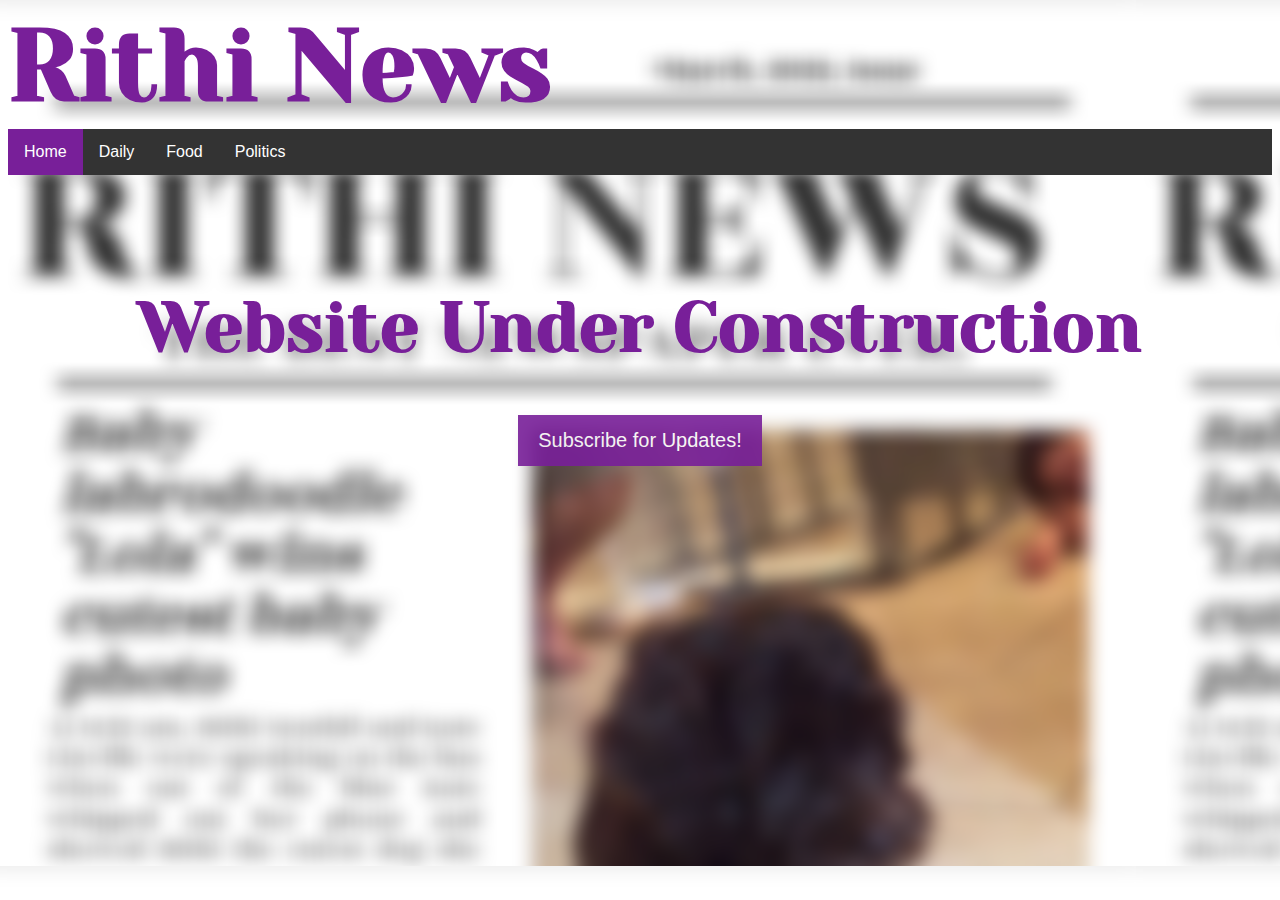
<file: docs/index.html>
<html>
 <head>
  <link rel="preconnect" href="https://fonts.googleapis.com"> 
<link rel="preconnect" href="https://fonts.gstatic.com" crossorigin> 
<link href="https://fonts.googleapis.com/css2?family=Yeseva+One&display=swap" rel="stylesheet">
<link rel="stylesheet" type="text/css" href="stylesheet.css">

 <style>   
    body {font-family: Arial, Helvetica, sans-serif;}
* {box-sizing: border-box;}

/* Full-width input fields */
input[type=text], input[type=password] {
  width: 100%;
  padding: 15px;
  margin: 5px 0 22px 0;
  display: inline-block;
  border: none;
  background: #f1f1f1;
}

/* Add a background color when the inputs get focus */
input[type=text]:focus, input[type=password]:focus {
  background-color: #ddd;
  outline: none;
}

/* Set a style for all buttons */
button {
  background-color: #04AA6D;
  color: white;
  padding: 14px 20px;
  margin: 8px 0;
  border: none;
  cursor: pointer;
  width: 100%;
  opacity: 0.9;
}

button:hover {
  opacity:1;
}

/* Extra styles for the cancel button */
.cancelbtn {
  padding: 14px 20px;
  background-color: #f44336;
}

  
/* Float cancel and signup buttons and add an equal width */
.cancelbtn, .signupbtn {
  float: left;
  width: 50%;
}

/* Add padding to container elements */
.container {
  padding: 16px;
}

/* The Modal (background) */
.modal {
  display: none; /* Hidden by default */
  position: fixed; /* Stay in place */
  z-index: 1; /* Sit on top */
  left: 0;
  top: 0;
  width: 100%; /* Full width */
  height: 100%; /* Full height */
  overflow: auto; /* Enable scroll if needed */
  background-color: #474e5d;
  padding-top: 50px;
}

/* Modal Content/Box */
.modal-content {
  background-color: #fefefe;
  margin: 5% auto 15% auto; /* 5% from the top, 15% from the bottom and centered */
  border: 1px solid #888;
  width: 80%; /* Could be more or less, depending on screen size */
}

/* Style the horizontal ruler */
hr {
  border: 1px solid #f1f1f1;
  margin-bottom: 25px;
}
 
/* The Close Button (x) */
.close {
  position: absolute;
  right: 35px;
  top: 15px;
  font-size: 40px;
  font-weight: bold;
  color: #f1f1f1;
}

.close:hover,
.close:focus {
  color: #f44336;
  cursor: pointer;
}

/* Clear floats */
.clearfix::after {
  content: "";
  clear: both;
  display: table;
}

/* Change styles for cancel button and signup button on extra small screens */
@media screen and (max-width: 300px) {
  .cancelbtn, .signupbtn {
     width: 100%;
  }
}
</style>

    
    
        <title>News Page</title>
    <meta charset="utf-8">
    
<style>

 
 #subscribeH1 {
  font-family:'Yeseva One';
  color:#781f99;
 }
 
 #subscribe {
  color:#781f99;
 }
 
 .signuplbl {
  color:#781f99;
 }
 
 .signupbtn {
  padding: 14px 20px;
  background-color:#781f99;
  font-size:20px;
  }
 
 #construction {
  color:#781f99;
  font-size:70px;
  font-family:'Yeseva One';
  padding-top:65;
 }
 
 #updates {
 background-color:#781f99;
 font-size:20px;
 align:center;
 width:auto;
 margin:auto;
 display: block;
 margin-left: auto;
 margin-right: auto;
 }
 
 body {
  background-image:url("CDFDFD0D-18B7-46A3-8639-82734F5C2ACE.png");
 }
 
 .center {
  text-align: center;
 }
 
 #constructionw {
  color:#781f99;
  font-size:70px;
  font-family:'Yeseva One';
 }
 
</style>
</head>
<body>
 
 <h1 id="companyh1">Rithi News</h1>
 
 <ul>
  <li><a class="active" href="#home">Home</a></li>
  <li><a href="#daily">Daily</a></li>
  <li><a href="#food">Food</a></li>
  <li><a href="#politics">Politics</a></li>
</ul>
 
 <h1 id="construction" class="center">Website Under Construction</h1>
 </div>
<button onclick="document.getElementById('id01').style.display='block'" id="updates" class="center">Subscribe for Updates!</button>

<div id="id01" class="modal">
  <span onclick="document.getElementById('id01').style.display='none'" class="close" title="Close Modal">&times;</span>
  <form class="modal-content" action="actionPage.html">
    <div class="container">
      <h1 id="subscribe">Subscribe to</h1>
      <h1 id="subscribeH1">Rithi News</h1>
      <p>Monthly News, Unlimited Articles, and More!</p>
      <hr>
      <label for="name" class="signuplbl"><b>Name(optional)</b></label>
      <input type="text" placeholder="Enter Name" name="name">

      <label for="email" class="signuplbl"><b>Email</b></label>
      <input type="text" placeholder="Enter Email" name="email" id="email"required>

      <p>By subscribing you agree to our <a href="terms.html" style="color:dodgerblue">Terms & Privacy</a></p>

      <div class="clearfix">
        <button type="submit" class="signupbtn"><b>Subscribe!</b></button>
      </div>
    </div>
  </form>
</div>

<script>
// Get the modal
var modal = document.getElementById('id01');

// When the user clicks anywhere outside of the modal, close it
window.onclick = function(event) {
  if (event.target == modal) {
    modal.style.display = "none";
  }
}function setCookie(cname,cvalue,exdays) {
  const d = new Date();
  d.setTime(d.getTime() + (exdays*24*60*60*1000));
  let expires = "expires=" + d.toUTCString();
  document.cookie = cname + "=" + cvalue + ";" + expires + ";path=/";
}

function getCookie(cname) {
  let name = cname + "=";
  let decodedCookie = decodeURIComponent(document.cookie);
  let ca = decodedCookie.split(';');
  for(let i = 0; i < ca.length; i++) {
    let c = ca[i];
    while (c.charAt(0) == ' ') {
      c = c.substring(1);
    }
    if (c.indexOf(name) == 0) {
      return c.substring(name.length, c.length);
    }
  }
  return "";
}

function checkCookie() {
  let user = getCookie("email");
  if (user != "") {
  document.getElementById("emails").innerHTML=cname
  } else {
       setCookie("email", user, 30);
     }
  }
}
</script>


</body>
</html>
</file>
<file: docs/stylesheet.css>
<html>
<link href="https://fonts.googleapis.com/css2?family=Yeseva+One&display=swap" rel="stylesheet">
</html>
<style>
body {margin:0;}

ul {
  font-family:Arial;
  list-style-type: none;
  margin: 0;
  padding: 0;
  overflow: hidden;
  background-color: #333;
  position: sticky;
  top: 0;
}

li {
  float: left;
}

li a {
  display: block;
  color: white;
  text-align: center;
  padding: 14px 16px;
  text-decoration: none;
}

li a:hover:not(.active) {
  background-color: #111;
}

.active {
  background-color: #781f99;
}

#companyh1 {
  font-size:100px;
  color:#781f99;
  font-family:'Yeseva One';
  margin-bottom:5px;
}
</style>
</file>
